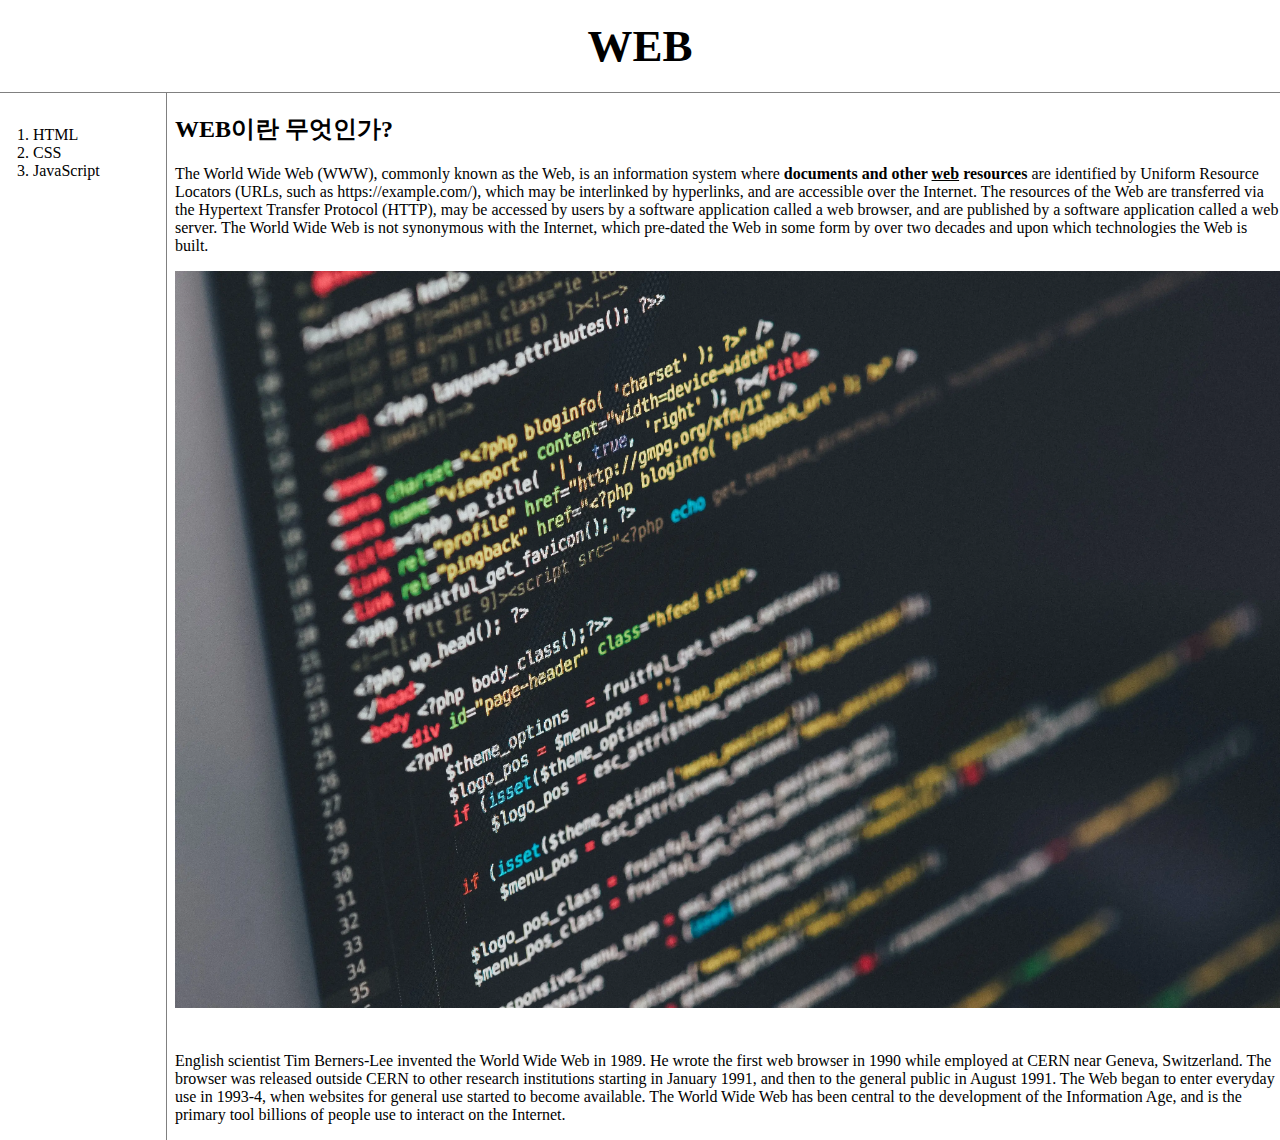
<file: index.html>
<!DOCTYPE html>
<html>
  <head>
    <title>WEB1-Welcome</title>
    <meta charset="utf-8">
    <link rel="stylesheet" href="style.css" />
  </head>
  <body>
    <h1><a href="index.html">WEB</a></h1>
    <div id="grid">
      <ol>
        <li><a href="1.html">HTML</a></li>
        <li><a href="2.html">CSS</a></li>
        <li><a href="3.html">JavaScript</a></li>
      </ol>
      <div id="article">
        <h2>WEB이란 무엇인가?</h2>
        <p><a>The World Wide Web (WWW), commonly known as the Web,</a> is an information system where <strong>documents and other <u>web</u> resources</strong> are identified by Uniform Resource Locators (URLs, such as https://example.com/), which may be interlinked by hyperlinks, and are accessible over the Internet. The resources of the Web are transferred via the Hypertext Transfer Protocol (HTTP), may be accessed by users by a software application called a web browser, and are published by a software application called a web server. The World Wide Web is not synonymous with the Internet, which pre-dated the Web in some form by over two decades and upon which technologies the Web is built. </p>
        <img src="coding.webp" width="100%">
        <p style="margin-top:40px">English scientist Tim Berners-Lee invented the World Wide Web in 1989. He wrote the first web browser in 1990 while employed at CERN near Geneva, Switzerland. The browser was released outside CERN to other research institutions starting in January 1991, and then to the general public in August 1991. The Web began to enter everyday use in 1993-4, when websites for general use started to become available. The World Wide Web has been central to the development of the Information Age, and is the primary tool billions of people use to interact on the Internet.</p>
      </div>
    </div>
  </body>
</html>
</file>
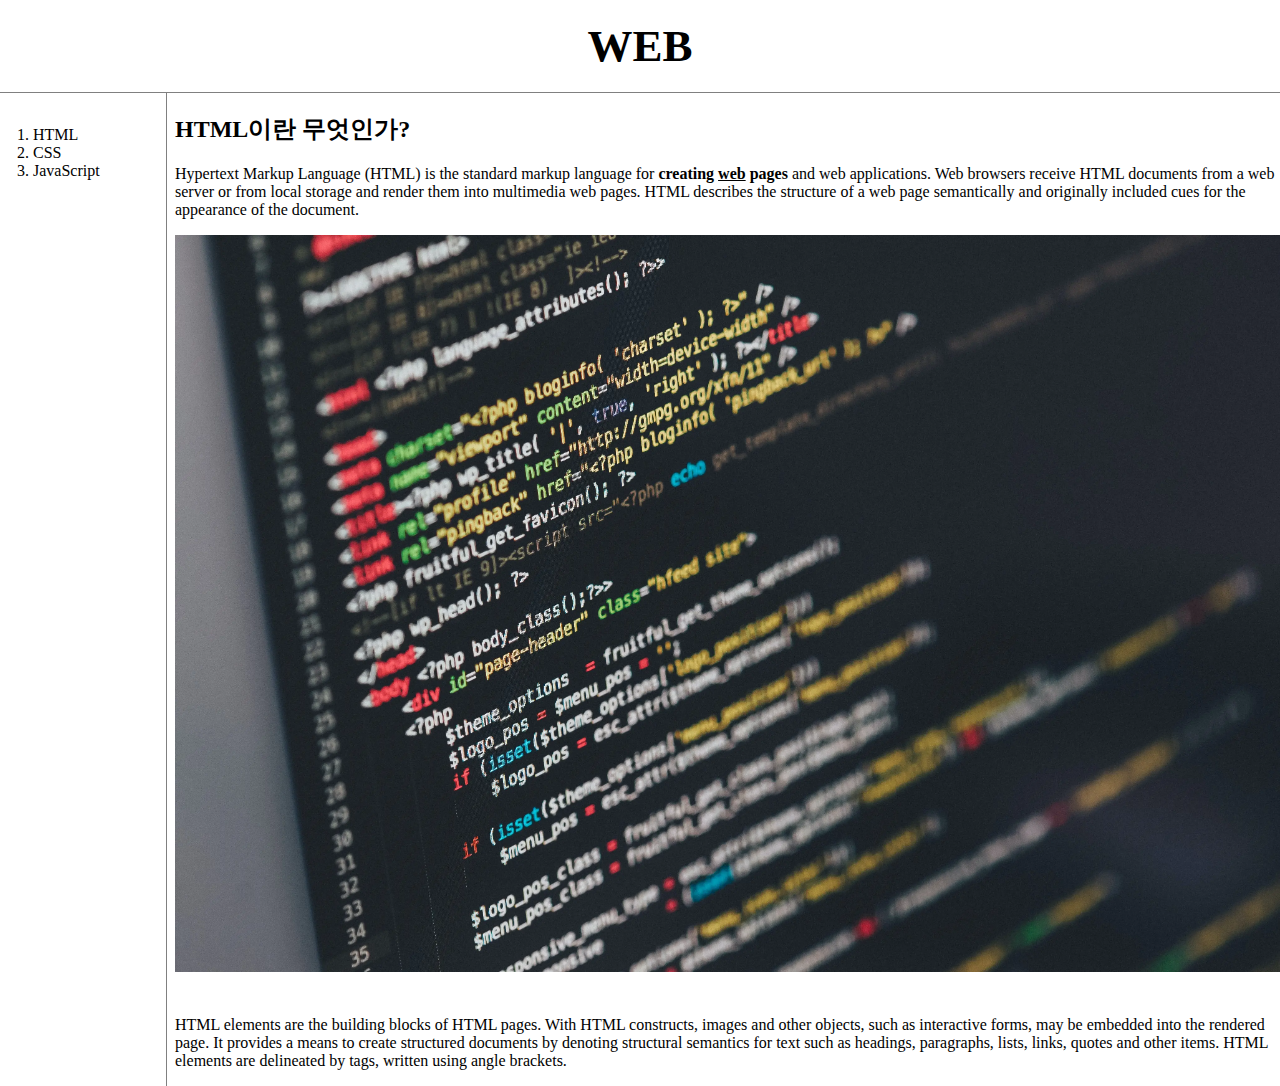
<file: 1.html>
<!DOCTYPE html>
<html>
  <head>
    <title>WEB1-HTML</title>
    <meta charset="utf-8">
    <link rel="stylesheet" href="style.css" />
  </head>
  <body>
    <h1><a href="index.html">WEB</a></h1>
    <div id="grid">
      <ol>
        <li><a href="1.html">HTML</a></li>
        <li><a href="2.html">CSS</a></li>
        <li><a href="3.html">JavaScript</a></li>
      </ol>
      <div id="article">
        <h2>HTML이란 무엇인가?</h2>
        <p><a href="https://www.w3.org/TR/html5/" target="_blank" title="HTML5 specification">Hypertext Markup Language (HTML)</a> is the standard markup language for <strong>creating <u>web</u> pages</strong> and web applications. Web browsers receive HTML documents from a web server or from local storage and render them into multimedia web pages. HTML describes the structure of a web page semantically and originally included cues for the appearance of the document. </p>
        <img src="coding.webp" width="100%">
        <p style="margin-top:40px">HTML elements are the building blocks of HTML pages. With HTML constructs, images and other objects, such as interactive forms, may be embedded into the rendered page. It provides a means to create structured documents by denoting structural semantics for text such as headings, paragraphs, lists, links, quotes and other items. HTML elements are delineated by tags, written using angle brackets.</p>
      </div>
    </div>
  </body>
</html>
</file>
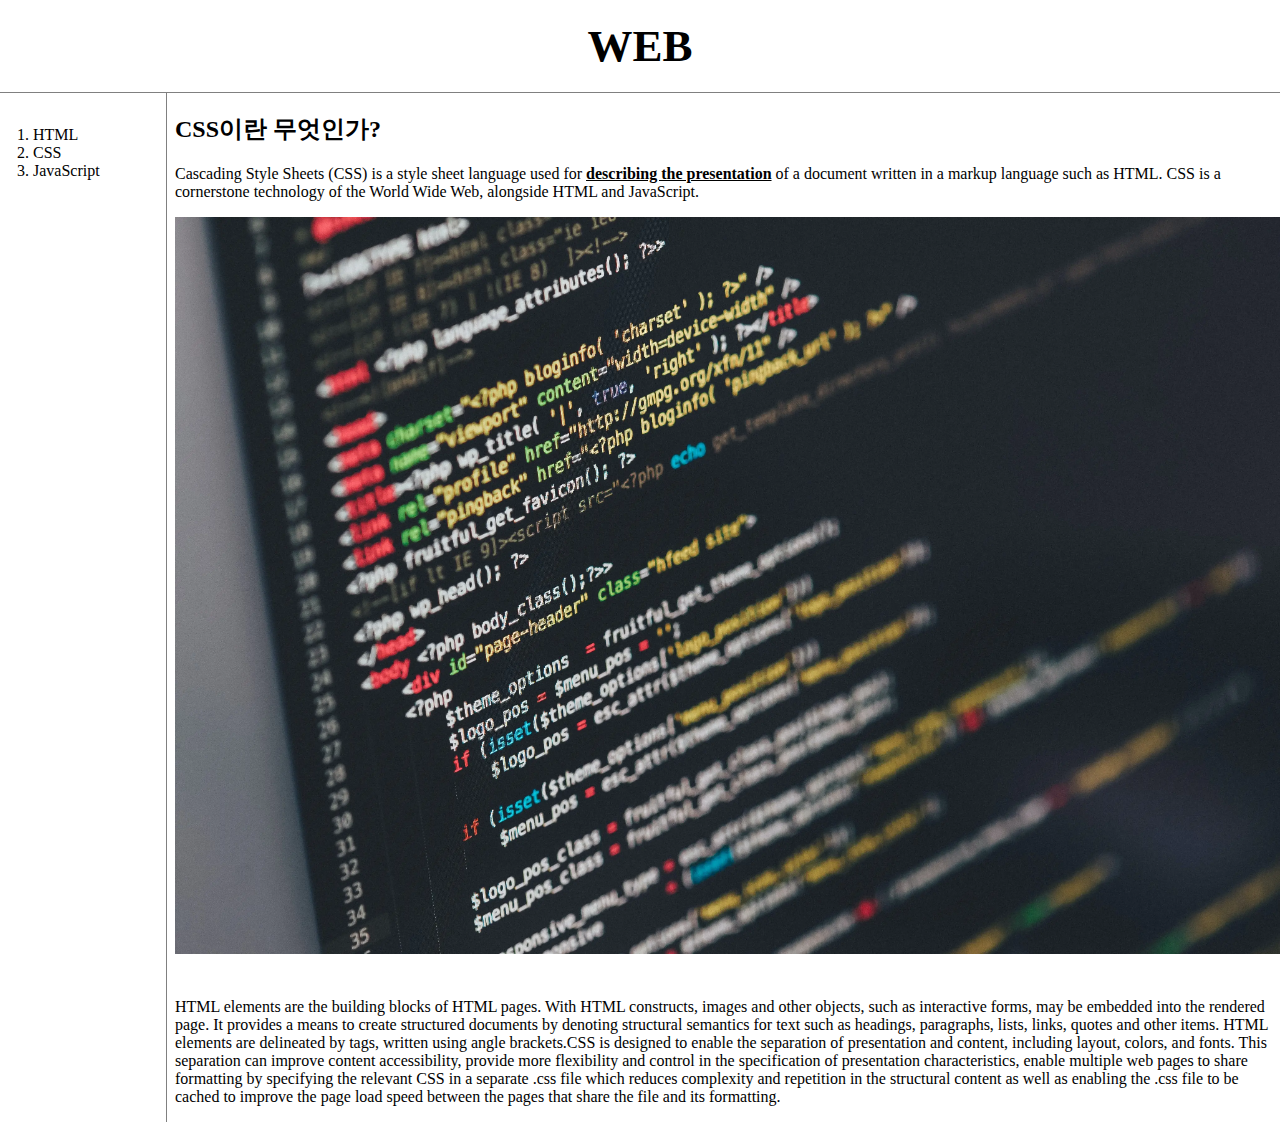
<file: 2.html>
<!DOCTYPE html>
<html>
  <head>
    <title>WEB1-CSS</title>
    <meta charset="utf-8">
    <link rel="stylesheet" href="style.css" />
  </head>
  <body>
    <h1><a href="index.html">WEB</a></h1>
    <div id="grid">
        <ol>
          <li><a href="1.html" class="saw">HTML</a></li>
          <li><a href="2.html" class="saw" id="active">CSS</a></li>
          <li><a href="3.html">JavaScript</a></li>
        </ol>
        <!--
        <h1><a href="index.html"><font color="red">WEB</font></a></h1>
        <ol>
          <li><a href="1.html"><font color="red">HTML</font></a></li>
          <li><a href="2.html"><font color="red">CSS</font></a></li>
          <li><a href="3.html"><font color="red">JavaScript</font></a></li>
        </ol>
      -->
        <div id="article">
            <h2>CSS이란 무엇인가?</h2>
            <p><a href="https://www.w3.org/TR/css-2020/" target="_blank" title="CSS specification">Cascading Style Sheets (CSS)</a> is a style sheet language used for <strong><u>describing the presentation</u></strong> of a document written in a markup language such as HTML. CSS is a cornerstone technology of the World Wide Web, alongside HTML and JavaScript.</p>
            <img src="coding.webp" width="100%">
            <p style="margin-top:40px">HTML elements are the building blocks of HTML pages. With HTML constructs, images and other objects, such as interactive forms, may be embedded into the rendered page. It provides a means to create structured documents by denoting structural semantics for text such as headings, paragraphs, lists, links, quotes and other items. HTML elements are delineated by tags, written using angle brackets.CSS is designed to enable the separation of presentation and content, including layout, colors, and fonts. This separation can improve content accessibility, provide more flexibility and control in the specification of presentation characteristics, enable multiple web pages to share formatting by specifying the relevant CSS in a separate .css file which reduces complexity and repetition in the structural content as well as enabling the .css file to be cached to improve the page load speed between the pages that share the file and its formatting.
        </div>
    </div>
</html>
</file>
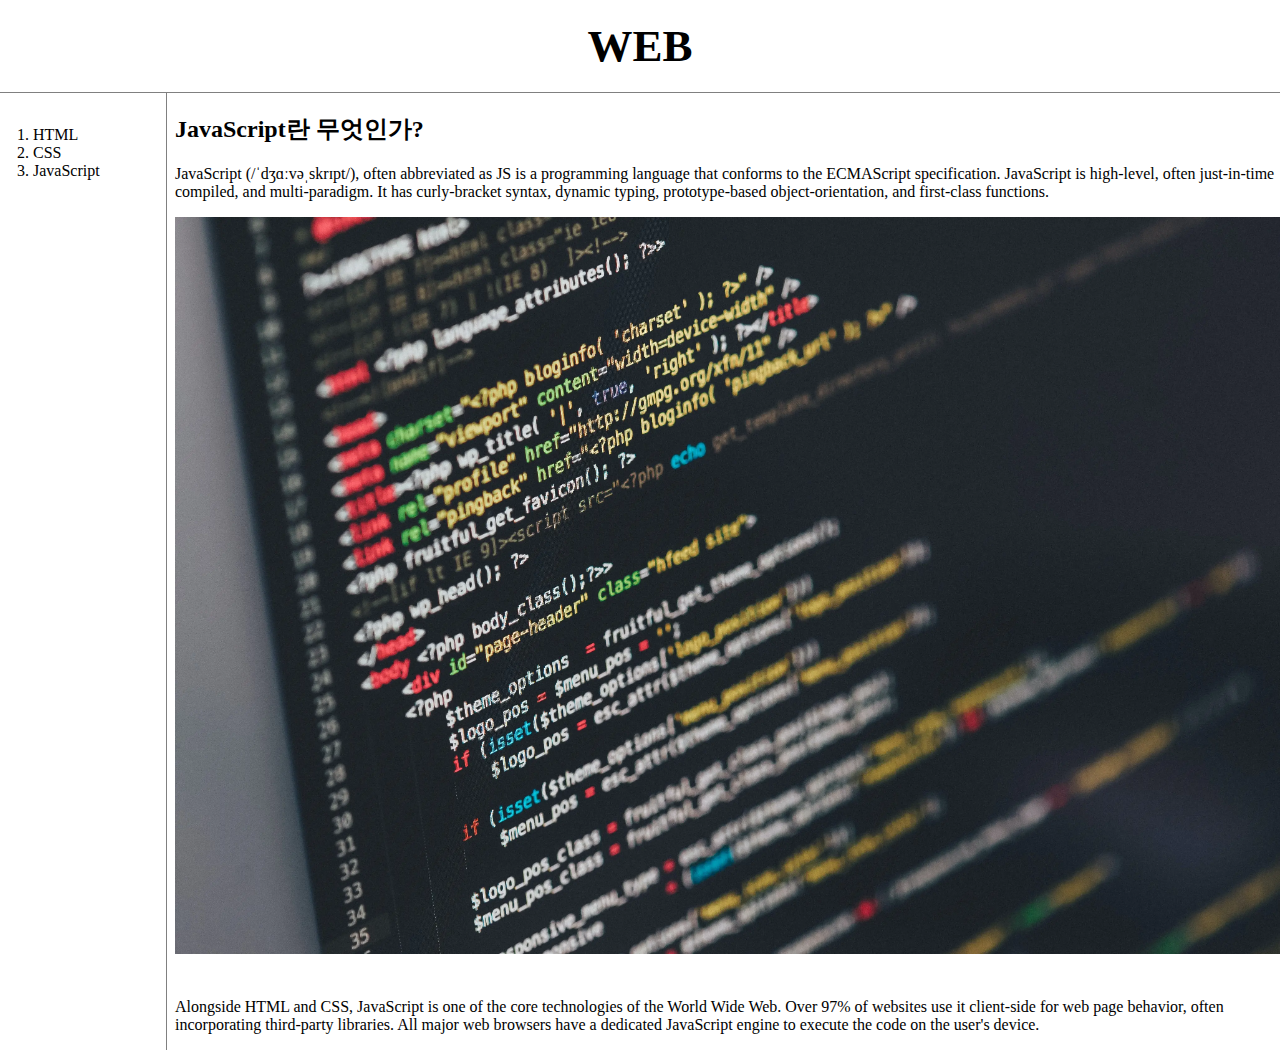
<file: 3.html>
<!DOCTYPE html>
<html>
  <head>
    <title>WEB1-JavaScript</title>
    <meta charset="utf-8">
    <link rel="stylesheet" href="style.css" />
  </head>
  <body>
    <h1><a href="index.html">WEB</a></h1>
    <div id="grid">
      <ol>
        <li><a href="1.html">HTML</a></li>
        <li><a href="2.html">CSS</a></li>
        <li><a href="3.html">JavaScript</a></li>
      </ol>
      <div id="article">
        <h2>JavaScript란 무엇인가?</h2>
        <p><a href="https://www.w3schools.com/JSREF/DEFAULT.ASP" target="_blank" title="JavaScript specification">JavaScript (/ˈdʒɑːvəˌskrɪpt/), often abbreviated as JS</a> is a programming language that conforms to the ECMAScript specification. JavaScript is high-level, often just-in-time compiled, and multi-paradigm. It has curly-bracket syntax, dynamic typing, prototype-based object-orientation, and first-class functions.</p>
        <img src="coding.webp" width="100%">
        <p style="margin-top:40px">Alongside HTML and CSS, JavaScript is one of the core technologies of the World Wide Web. Over 97% of websites use it client-side for web page behavior, often incorporating third-party libraries. All major web browsers have a dedicated JavaScript engine to execute the code on the user's device. </p>
      </div>
    </div>
  </body>
</html>
</file>
<file: style.css>
a{
  color: black;
  text-decoration: none;
}
h1{
  font-size: 45px;
  text-align: center;
  border-bottom: 1px solid gray;
  margin: 0px;
  padding: 20px;
}
#grid ol{
    border-right: 1px solid gray;
    width: 100px;
    margin: 0;
    padding: 33px;
}
body{
    margin: 0px;
}
#grid{
    display: grid;
    grid-template-columns: 150px 1fr;
}
#article{
    padding-left: 25px;
}
@media(hover: none){
  #grid{
    display:block;
  }
  #grid ol{
    border-right: none;
  }
  h1{
    border-bottom: none;
    
  }
}
</file>
